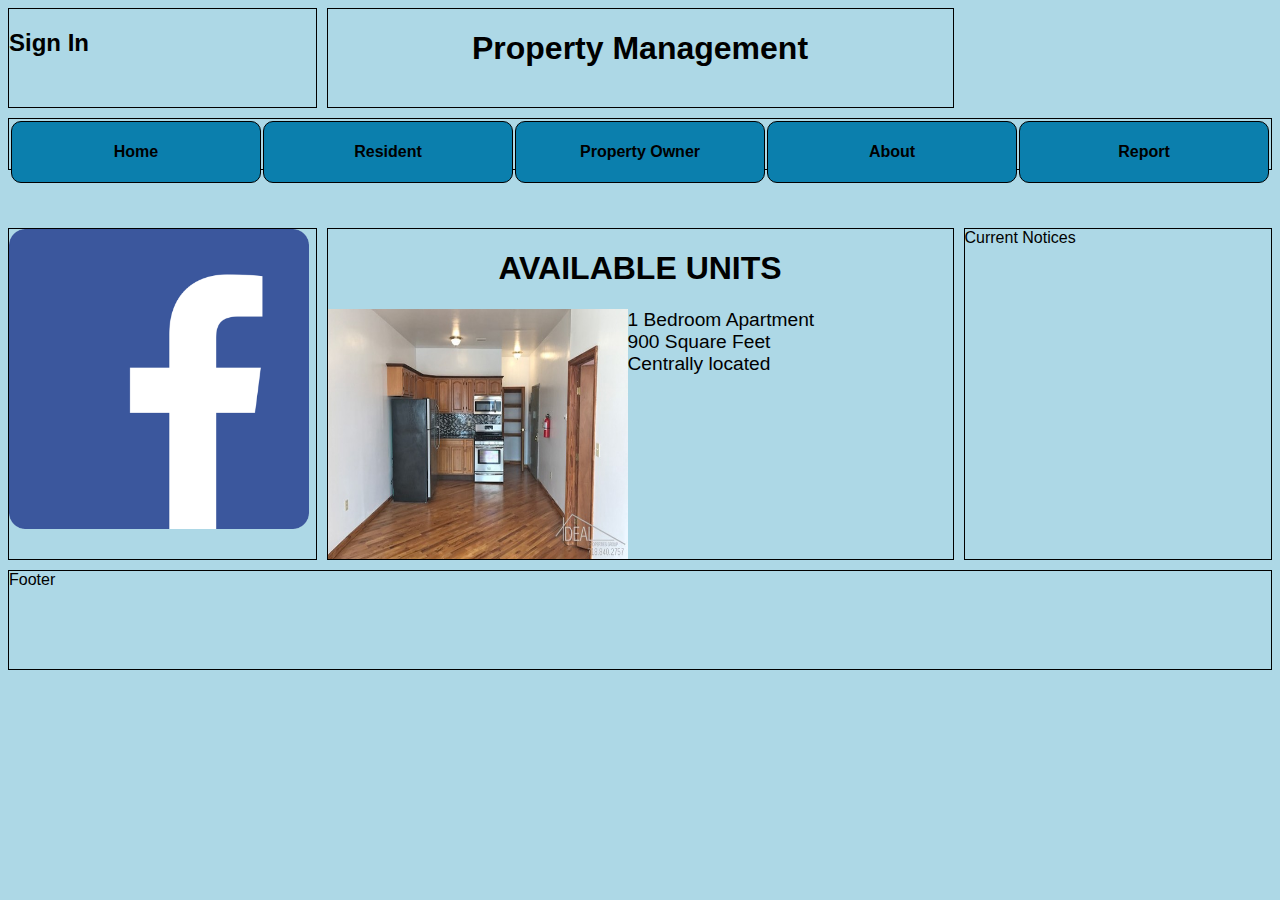
<file: index.html>
<!DOCTYPE html>
<html lang="en">
    <head>
        <title>Property Management</title>
        <meta charset="utf-8">
        <link rel="stylesheet" href="index.css">
        <link rel="shortcut icon" href="images/favicon.png">
    </head>

    <body>
        
        <!--- <img src="images/home-page.jpg" alt="Landscape of City Skyline" id="header-image"> --->
        <div class="wrapper">
            <div class="header">
                <h1>Property Management</h1>
            </div>
            <div class="signin">
                <h2><a href="signin.html">Sign In</a></h2>
            </div>

            <div class="nav">
                <table width = 100%>
                    <th><a href="index.html">Home</a></th>
                    <th><a href = "resident.html">Resident</a></th>
                    <th><a href = "owner.html">Property Owner</a></th>
                    <th><a href = "about.html">About</a></th>
                    <th><a href = "report.html">Report</a></th>
                </table>
            </div>

            <div class="three">
                <a href="https://www.facebook.com/"><img src="images/FacebookLogo.png" alt="Link to Facebook Feed" width=300 height=300></a>
            </div>
            <div class="four">
                <h1>AVAILABLE UNITS</h1>
                <div>
                    <img src="images/apt1.jpg" alt="apartment 1" width=300 height=250 class="apt1pic">
                    <p class="apt">1 Bedroom Apartment <br>900 Square Feet<br>Centrally located</p>
                </div>
            </div>
            <div class="five">Current Notices</div>
            <div class="six">Footer</div>
          </div>
          

        
        


    </body>
</html>
</file>
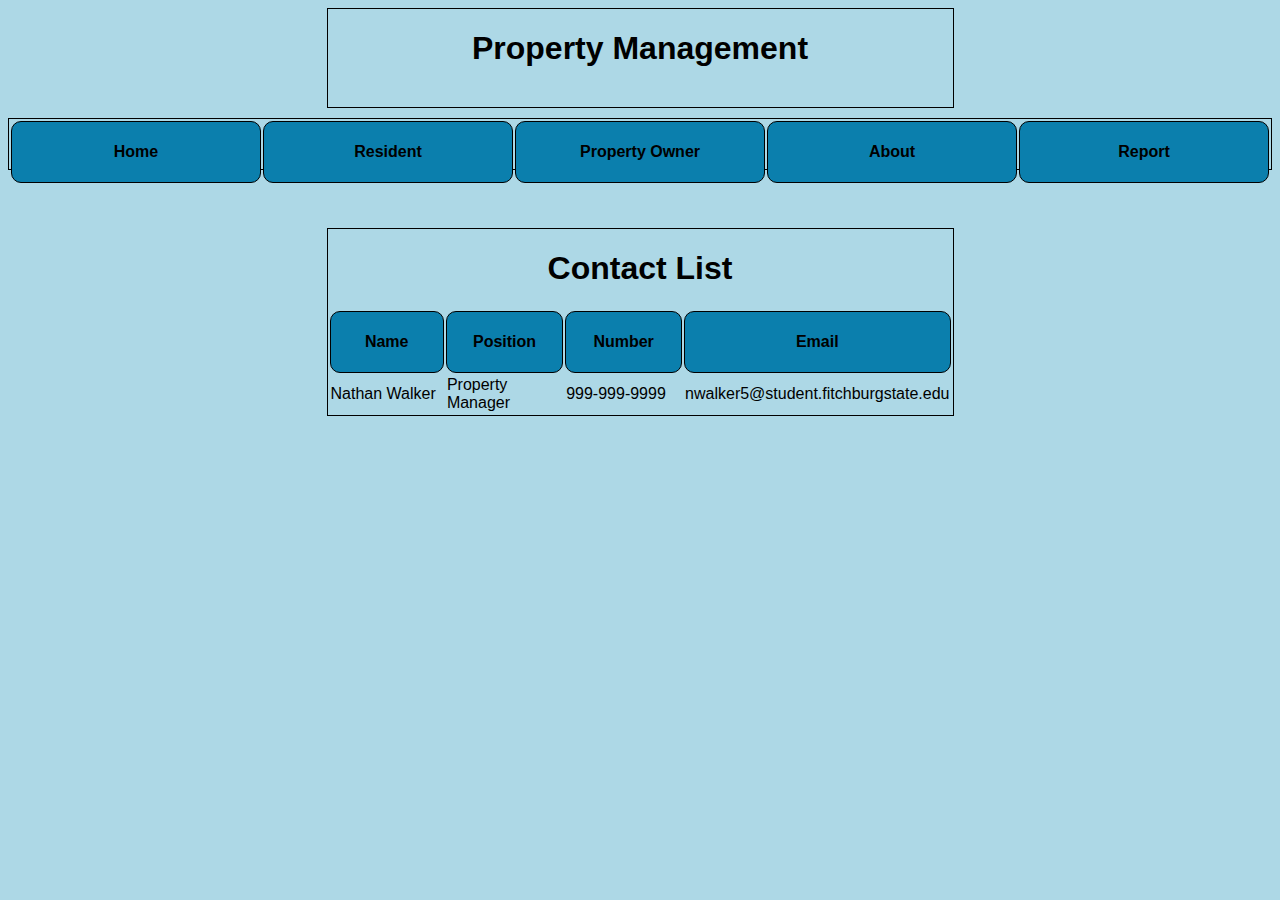
<file: about.html>
<!DOCTYPE html>
<html lang="en">
    <head>
        <title>About Page</title>
        <meta charset="utf-8">
        <link rel="stylesheet" href="index.css">
        <link rel="shortcut icon" href="images/favicon.png">
    </head>

    <body>
        
        <!--- <img src="images/home-page.jpg" alt="Landscape of City Skyline" id="header-image"> --->
        <div class="wrapper">
            <div class="header">
                <h1>Property Management</h1>
            </div>

            <div class="nav">
                <table width = 100%>
                    <th><a href="index.html">Home</a></th>
                    <th><a href = "resident.html">Resident</a></th>
                    <th><a href = "owner.html">Property Owner</a></th>
                    <th><a href = "about.html">About</a></th>
                    <th><a href = "report.html">Report</a></th>
                </table>
            </div>

            <div class="four">
                <h1>Contact List</h1>
                <table>
                    <tr>
                        <th>Name</th>
                        <th>Position</th>
                        <th>Number</th>
                        <th>Email</th>
                    </tr>
                    <tr>
                        <td>Nathan Walker</td>
                        <td>Property Manager</td>
                        <td>999-999-9999</td>
                        <td>nwalker5@student.fitchburgstate.edu</td>
                    </tr>
                </table>

            </div>
          </div>
          

        
        


    </body>
</html>
</file>
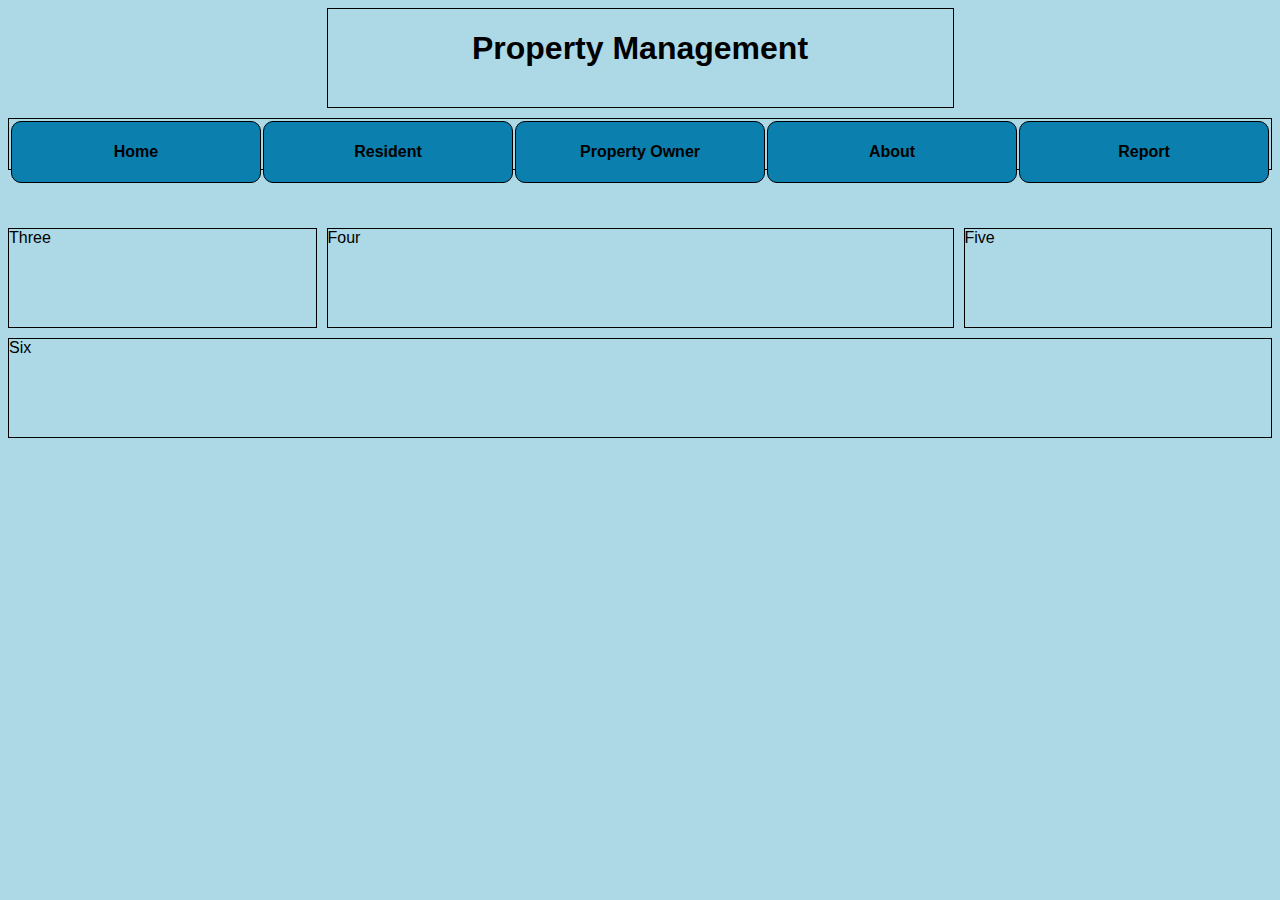
<file: owner.html>
<!DOCTYPE html>
<html lang="en">
    <head>
        <title>Owner Page</title>
        <meta charset="utf-8">
        <link rel="stylesheet" href="index.css">
        <link rel="shortcut icon" href="images/favicon.png">
    </head>

    <body>
        
        <!--- <img src="images/home-page.jpg" alt="Landscape of City Skyline" id="header-image"> --->
        <div class="wrapper">
            <div class="header">
                <h1>Property Management</h1>
            </div>

            <div class="nav">
                <table width = 100%>
                    <th><a href="index.html">Home</a></th>
                    <th><a href = "resident.html">Resident</a></th>
                    <th><a href = "owner.html">Property Owner</a></th>
                    <th><a href = "about.html">About</a></th>
                    <th><a href = "report.html">Report</a></th>
                </table>
            </div>

            <div class="three">Three</div>
            <div class="four">Four</div>
            <div class="five">Five</div>
            <div class="six">Six</div>
          </div>
          

        
        


    </body>
</html>
</file>
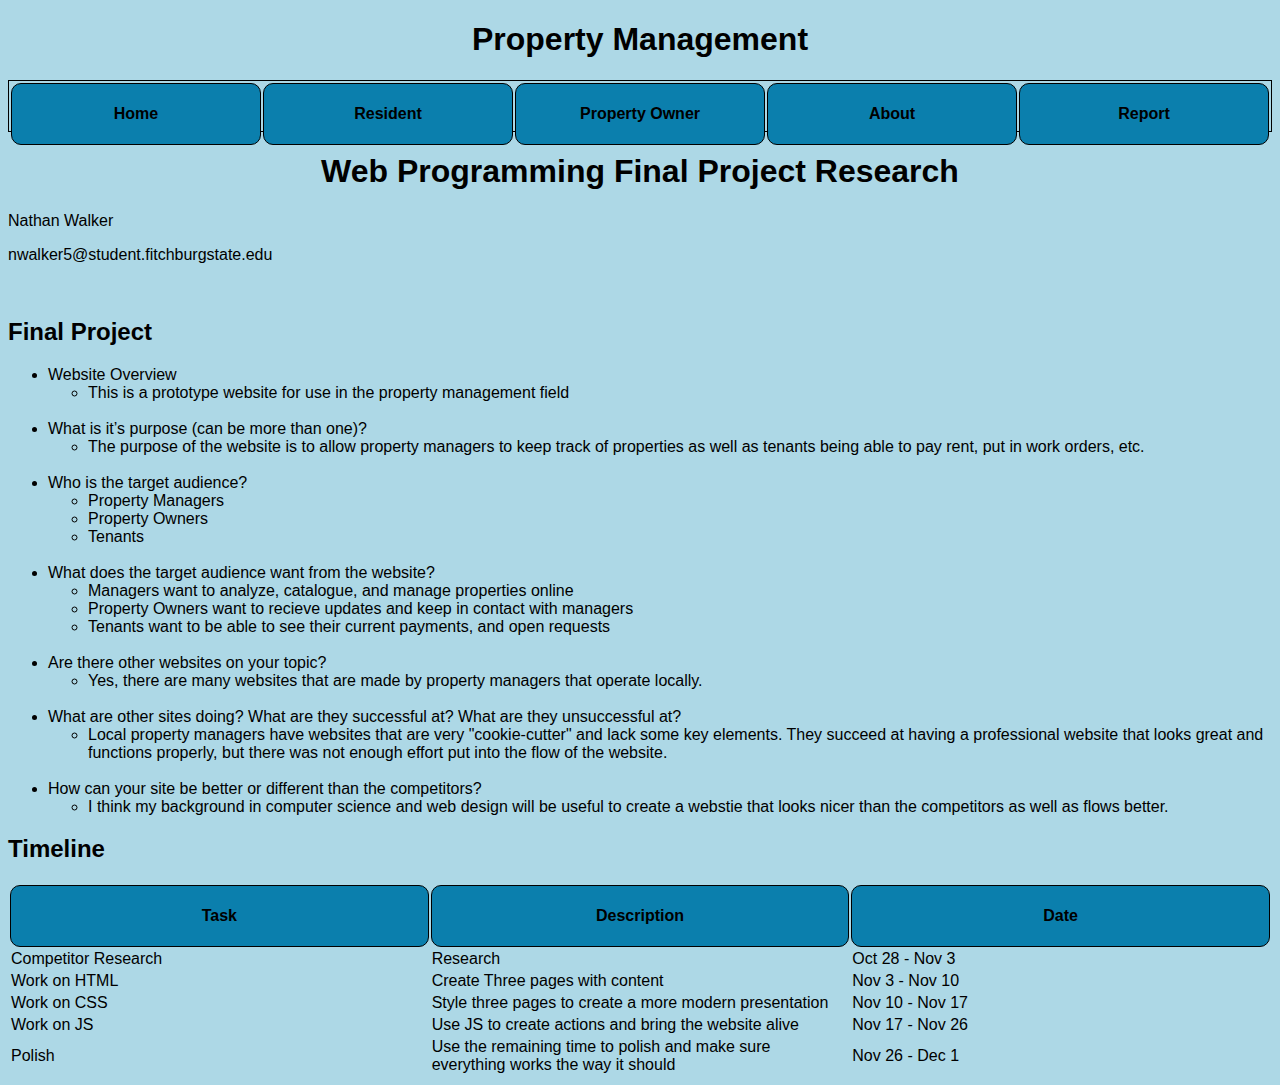
<file: report.html>
<!DOCTYPE html>
<html lang="en">
    <head>
        <title>Project Report</title>
        <meta charset="utf-8">
        <link rel="stylesheet" href="index.css">
        <link rel="shortcut icon" href="images/favicon.png">
    </head>

    <body>
        
        
        <div >
            <div>
                <h1>Property Management</h1>
            </div>

            <div class="nav">
                <table width = 100%>
                    <th><a href="index.html">Home</a></th>
                    <th><a href = "resident.html">Resident</a></th>
                    <th><a href = "owner.html">Property Owner</a></th>
                    <th><a href = "about.html">About</a></th>
                    <th><a href = "report.html">Report</a></th>
                </table>
            </div>

            <div>
                    <h1>Web Programming Final Project Research</h1>
                    <p class = "info">Nathan Walker</p>
                    <p class = "info">nwalker5@student.fitchburgstate.edu</p>
                    <br>
                    <h2>Final Project</h2>
                    <ul>
                       <li class= "question">Website Overview</li>
                         <ul>
                             <li>This is a prototype website for use in the property management field</li>
                         </ul>
                         <br>
                       <li class= "question">What is it’s purpose (can be more than one)?</li>
                         <ul>
                             <li>The purpose of the website is to allow property managers to keep track of properties as well as tenants being able to pay rent, put in work orders, etc.</li>
                         </ul>
                         <br>
                       <li class= "question">Who is the target audience?</li>
                         <ul>
                             <li>Property Managers</li>
                             <li>Property Owners</li>
                             <li>Tenants</li>
                         </ul>
                         <br>
                       <li class= "question">What does the target audience want from the website?</li>
                         <ul>
                             <li>Managers want to analyze, catalogue, and manage properties online</li>
                             <li>Property Owners want to recieve updates and keep in contact with managers</li>
                             <li>Tenants want to be able to see their current payments, and open requests</li>
                         </ul>
                         <br>
                       <li class= "question">Are there other websites on your topic?</li>
                         <ul>
                             <li>Yes, there are many websites that are made by property managers that operate locally.</li>
                         </ul>
                         <br>
                       <li class= "question">What are other sites doing? What are they successful at? What are they unsuccessful at?</li>
                         <ul>
                             <li>Local property managers have websites that are very "cookie-cutter" and lack some key elements.
                                 They succeed at having a professional website that looks great and functions properly, but there
                                 was not enough effort put into the flow of the website.</li>
                         </ul>
                         <br>
                       <li class= "question">How can your site be better or different than the competitors?</li>
                         <ul>
                             <li>I think my background in computer science and web design will be useful to create a webstie that
                                 looks nicer than the competitors as well as flows better.</li>
                         </ul>
                    </ul>
                    
                    <h2>Timeline</h2>
                    <table>
                         <tr>
                             <th>Task</th>
                             <th>Description</th>
                             <th>Date</th>
                         </tr>
                         <tr>
                             <td>Competitor Research</td>
                             <td>Research </td>
                             <td>Oct 28 - Nov 3</td>
                         </tr>
                         <tr>
                             <td>Work on HTML</td>
                             <td>Create Three pages with content</td>
                             <td>Nov 3 - Nov 10</td>
                         </tr>
                         <tr>
                             <td>Work on CSS</td>
                             <td>Style three pages to create a more modern presentation</td>
                             <td>Nov 10 - Nov 17</td>
                         </tr>
                         <tr>
                             <td>Work on JS</td>
                             <td>Use JS to create actions and bring the website alive</td>
                             <td>Nov 17 - Nov 26</td>
                         </tr>
                         <tr>
                             <td>Polish</td>
                             <td>Use the remaining time to polish and make sure everything works the way it should</td>
                             <td>Nov 26 - Dec 1</td>
                         </tr>
                     </table>
                 
            </div>
          </div>
          

        
        


    </body>
</html>
</file>
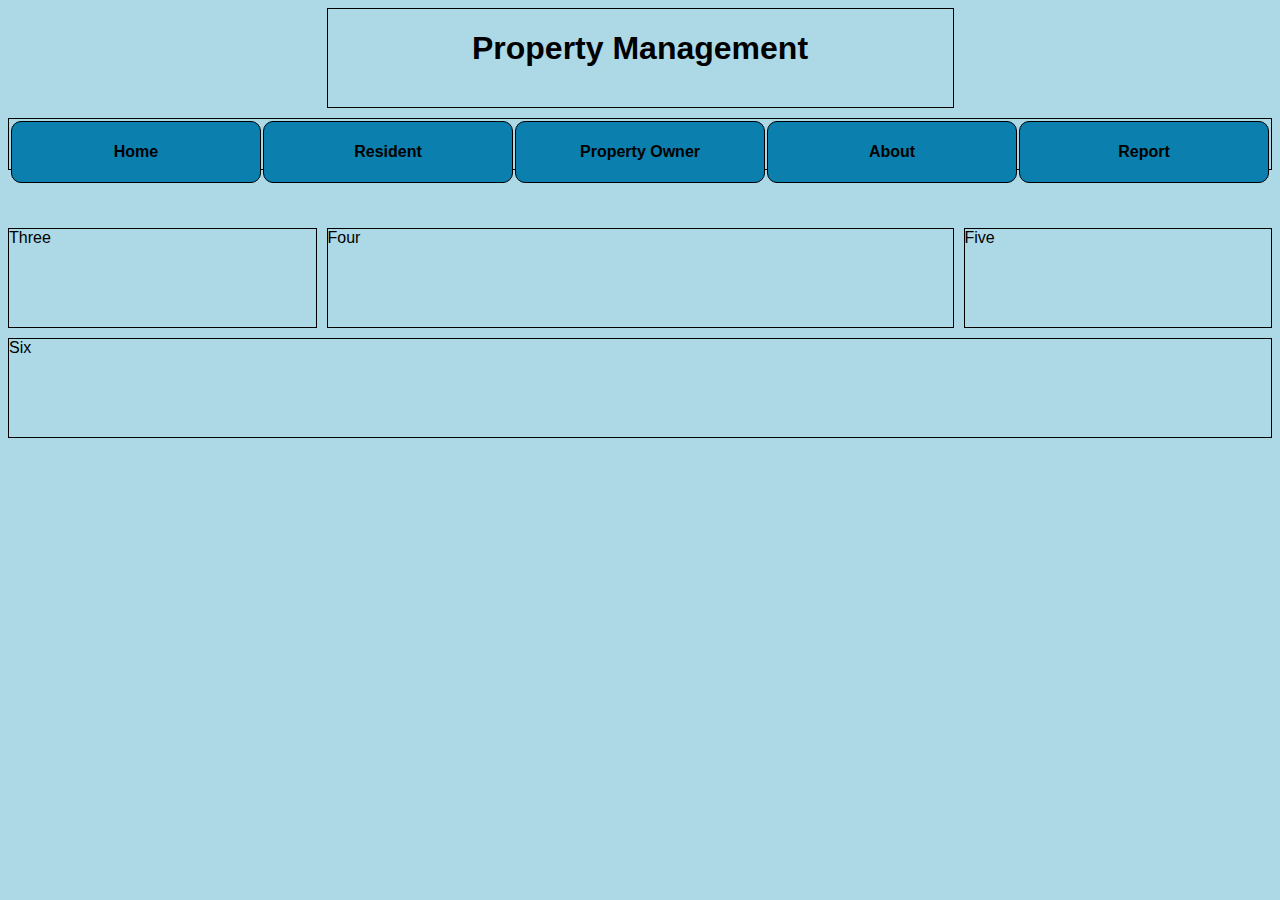
<file: resident.html>
<!DOCTYPE html>
<html lang="en">
    <head>
        <title>Tenant Page</title>
        <meta charset="utf-8">
        <link rel="stylesheet" href="index.css">
        <link rel="shortcut icon" href="images/favicon.png">
    </head>

    <body>
        
        <!--- <img src="images/home-page.jpg" alt="Landscape of City Skyline" id="header-image"> --->
        <div class="wrapper">
            <div class="header">
                <h1>Property Management</h1>
            </div>

            <div class="nav">
                <table width = 100%>
                    <th><a href="index.html">Home</a></th>
                    <th><a href = "resident.html">Resident</a></th>
                    <th><a href = "owner.html">Property Owner</a></th>
                    <th><a href = "about.html">About</a></th>
                    <th><a href = "report.html">Report</a></th>
                </table>
            </div>

            <div class="three">Three</div>
            <div class="four">Four</div>
            <div class="five">Five</div>
            <div class="six">Six</div>
          </div>
          

        
        


    </body>
</html>
</file>
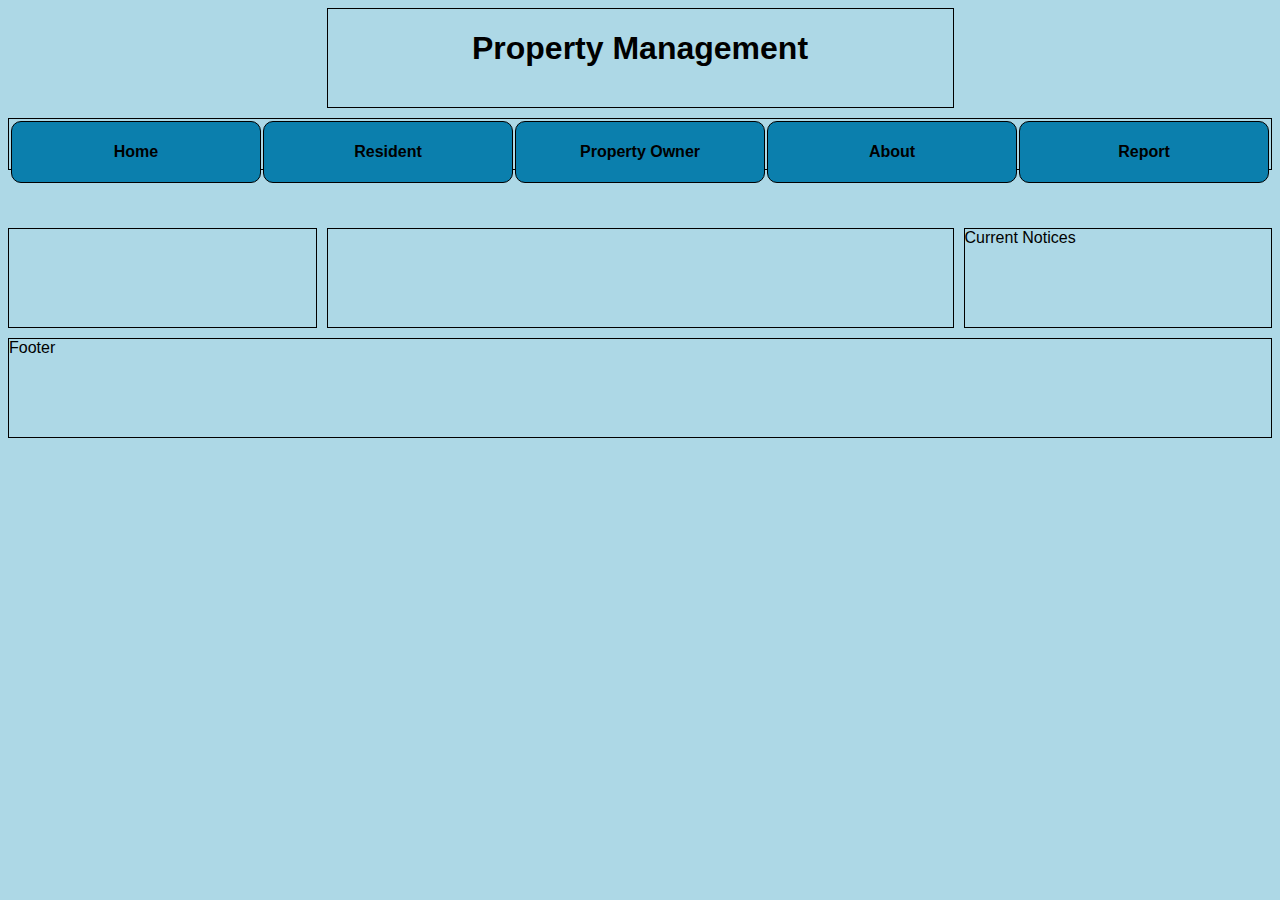
<file: signin.html>
<!DOCTYPE html>
<html lang="en">
    <head>
        <title>Property Management</title>
        <meta charset="utf-8">
        <link rel="stylesheet" href="index.css">
        <link rel="shortcut icon" href="images/favicon.png">
    </head>

    <body>
        
        <!--- <img src="images/home-page.jpg" alt="Landscape of City Skyline" id="header-image"> --->
        <div class="wrapper">
            <div class="header">
                <h1>Property Management</h1>
            </div>

            <div class="nav">
                <table width = 100%>
                    <th><a href="index.html">Home</a></th>
                    <th><a href = "resident.html">Resident</a></th>
                    <th><a href = "owner.html">Property Owner</a></th>
                    <th><a href = "about.html">About</a></th>
                    <th><a href = "report.html">Report</a></th>
                </table>
            </div>

            <div class="three"></div>
            <div class="four"></div>
            <div class="five">Current Notices</div>
            <div class="six">Footer</div>
          </div>
          

        
        


    </body>
</html>
</file>
<file: index.css>
/*elements */

html {
    background-color: lightblue;
    font: Arial;
    font-family: sans-serif;
}

h1 {
    text-align: center;
}

th {
    width: 20%;
    height: 40px;
    border: 1px solid black;
    background-color: rgb(11, 127, 173);
    border-radius: 10px;
    padding: 10px; 
}

a:link {
    color: black;
    text-decoration: none;
}

a:hover {
    color: red;
    text-decoration: none;
}

a:visited {
    color: white;
    text-decoration: none;
}

a:active {
    color: darkblue;
    text-decoration: none;
}


/*classes */

.wrapper {
    display: grid;
    grid-template-columns: repeat(4, 1fr);
    gap: 10px;
    grid-auto-rows: minmax(100px, auto);
  }
  
.signin {
    grid-column: 1/2;
    grid-row: 1;
    border: 1px solid black;
}
.header {
    grid-column: 2/4;
    grid-row: 1;
    border: 1px solid black;
}


.nav {
    grid-column: 1/5;
    grid-row: 2;
    border: 1px solid black;
    height:50px;
}

.three {
    grid-column: 1/2;
    grid-row: 3;
    border: 1px solid black;
}

.four {
    grid-column: 2/4;
    grid-row: 3;
    border: 1px solid black;
    justify-content: right;
}

.five {
    grid-column: 4/5;
    grid-row: 3;
    border: 1px solid black;
}

.six {
    grid-column: 1/5;
    grid-row: 4;
    border: 1px solid black;
}
  
.apt1pic {
    float: left;
}

.apt {
    justify-content: right;
    font-size: larger;
}



/* ID */
#header-image {
    width: 100%;
    height: 900px;
}
</file>
